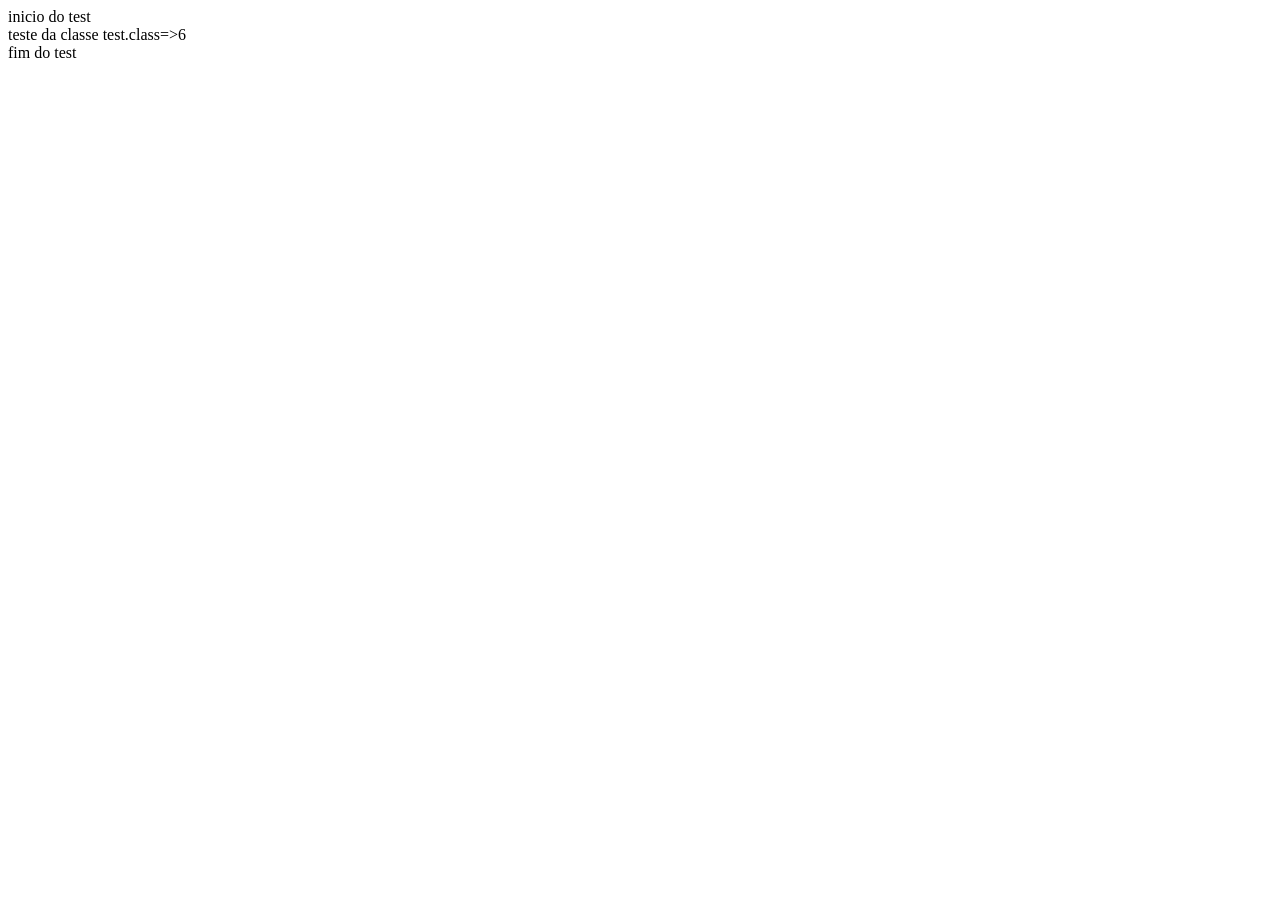
<file: public_html/js/libs/test/test-js.htm>
<html>
<head>
<script src="../test.engine.js"></script>
<script src="../test.class.js"></script>
<script>
jstest.testdebugwt("inicio do test");
jstest.testdebugwt("teste da classe test.class=>"+testClass.somaDados());
jstest.testdebugwt("fim do test");
</script>
</head>
</html
</file>
